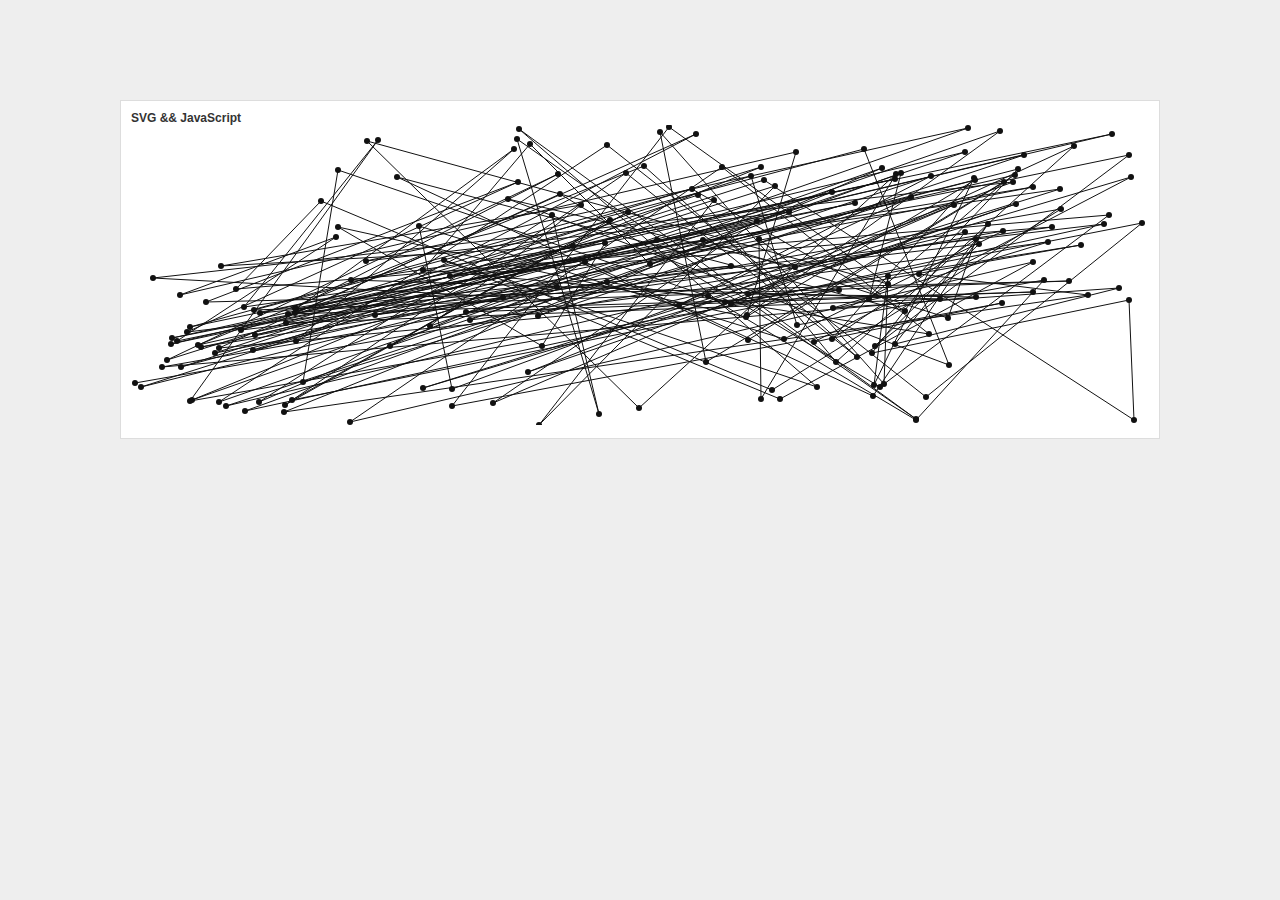
<file: index.html>
<!DOCTYPE HTML>
<html>
<head>
<meta http-equiv="Content-Type" content="text/html; charset=utf-8">
<title>History</title>
<link href="stylesheets/main.css" type="text/css" rel="stylesheet">
<script src="javascripts/jquery-1.9.1.min.js" type="text/javascript"></script>
<script src="javascripts/main.js"></script>
</head>
<body>
	<div class="frame">
    	<div class="decro">
            <div class="content">
                <div class="header">
                        <span>SVG && JavaScript</span>
                </div>
                <div class="chart-frame">
                </div>
            </div>
        </div>
    </div>
</body>
<script type="text/javascript">

  var _gaq = _gaq || [];
  _gaq.push(['_setAccount', 'UA-41237023-1']);
  _gaq.push(['_trackPageview']);

  (function() {
    var ga = document.createElement('script'); ga.type = 'text/javascript'; ga.async = true;
    ga.src = ('https:' == document.location.protocol ? 'https://ssl' : 'http://www') + '.google-analytics.com/ga.js';
    var s = document.getElementsByTagName('script')[0]; s.parentNode.insertBefore(ga, s);
  })();

</script>
<script>
  (function(i,s,o,g,r,a,m){i['GoogleAnalyticsObject']=r;i[r]=i[r]||function(){
  (i[r].q=i[r].q||[]).push(arguments)},i[r].l=1*new Date();a=s.createElement(o),
  m=s.getElementsByTagName(o)[0];a.async=1;a.src=g;m.parentNode.insertBefore(a,m)
  })(window,document,'script','//www.google-analytics.com/analytics.js','ga');

  ga('create', 'UA-41237023-1', 'fangtoby.github.io');
  ga('send', 'pageview');

</script>
</html>
</file>
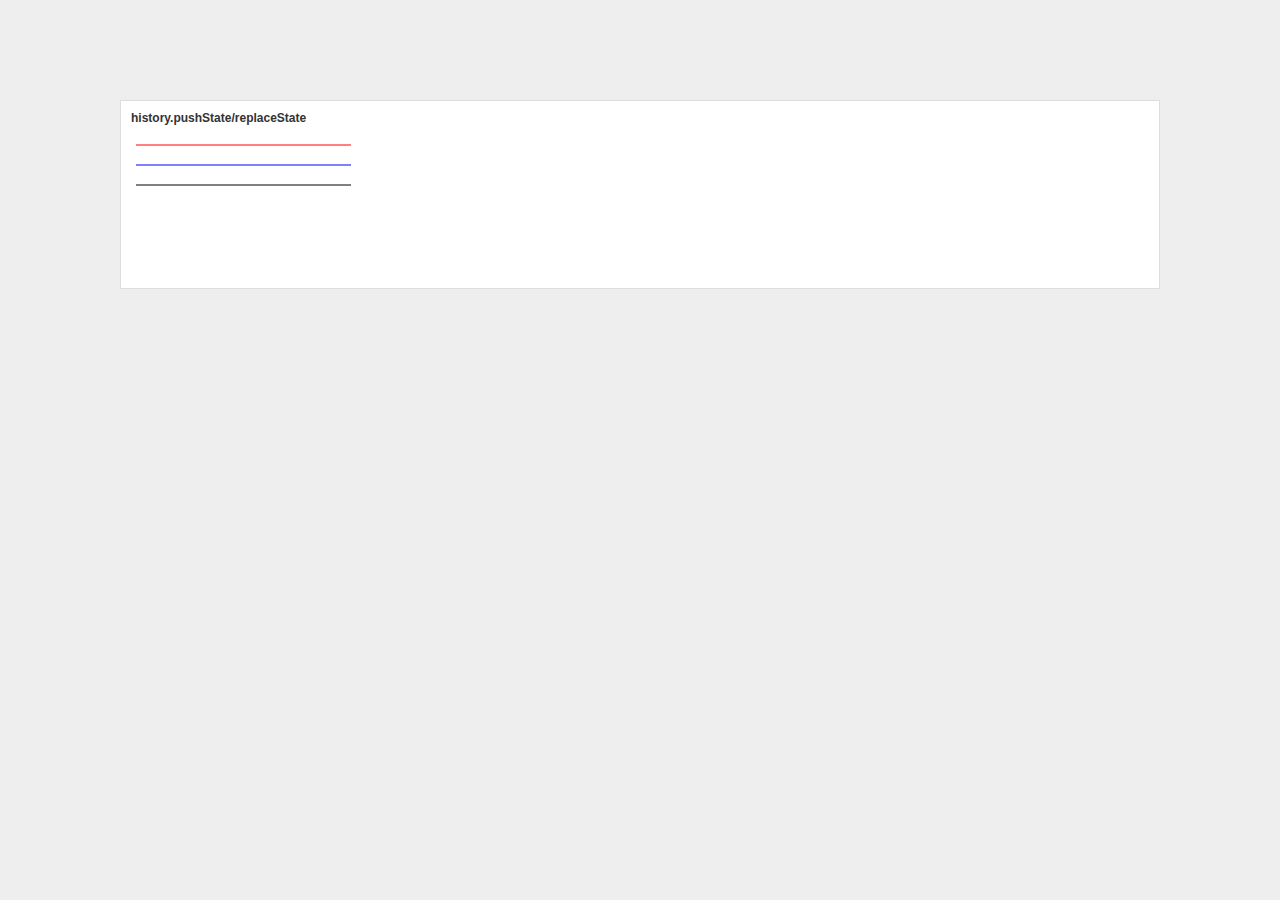
<file: second.html>
<!DOCTYPE HTML>
<html>
<head>
<meta http-equiv="Content-Type" content="text/html; charset=utf-8">
<title>History-second</title>
<link href="css/main.css" type="text/css" rel="stylesheet">
<script src="js/main.js"></script>
</head>
<body>
	<div class="frame">
    	<div class="decro">
            <div class="content">
                <div class="header">
                        <span> history.pushState/replaceState</span>
                </div>
                <div class="chart-frame">
                	<svg xmlns="http://www.w3.org/2000/svg" version="1.1">
                      <g fill="none">
                        <path stroke="red" d="M5 20 l215 0" />
                        <path stroke="blue" d="M5 40 l215 0" />
                        <path stroke="black" d="M5 60 l215 0" />
                      </g>
                    </svg>
                </div>
            </div>
        </div>
    </div>
</body>
</html>
</file>
<file: stylesheets/main.css>
@charset "utf-8";
/* CSS Document */
*{
	margin:0 auto;
	padding:0;
	}
body{
	font-family:Arial;
	font-size:12px;
	color:#333;
	background-color:#eee;
	}
.frame{
	width:1100px;
	}
.decro{
	padding:100px 30px;
	}
.content{
	padding:10px;
	border:solid #ddd 1px;
	background-color:#fff;
	}
.header span{
	font-weight:bold;
	}
a.hot-link{
	color:#F00;
	}
</file>
<file: css/main.css>
@charset "utf-8";
/* CSS Document */
*{
	margin:0 auto;
	padding:0;
	}
body{
	font-family:Arial;
	font-size:12px;
	color:#333;
	background-color:#eee;
	}
.frame{
	width:1100px;
	}
.decro{
	padding:100px 30px;
	}
.content{
	padding:10px;
	border:solid #ddd 1px;
	background-color:#fff;
	}
.header span{
	font-weight:bold;
	}
a.hot-link{
	color:#F00;
	}
</file>
